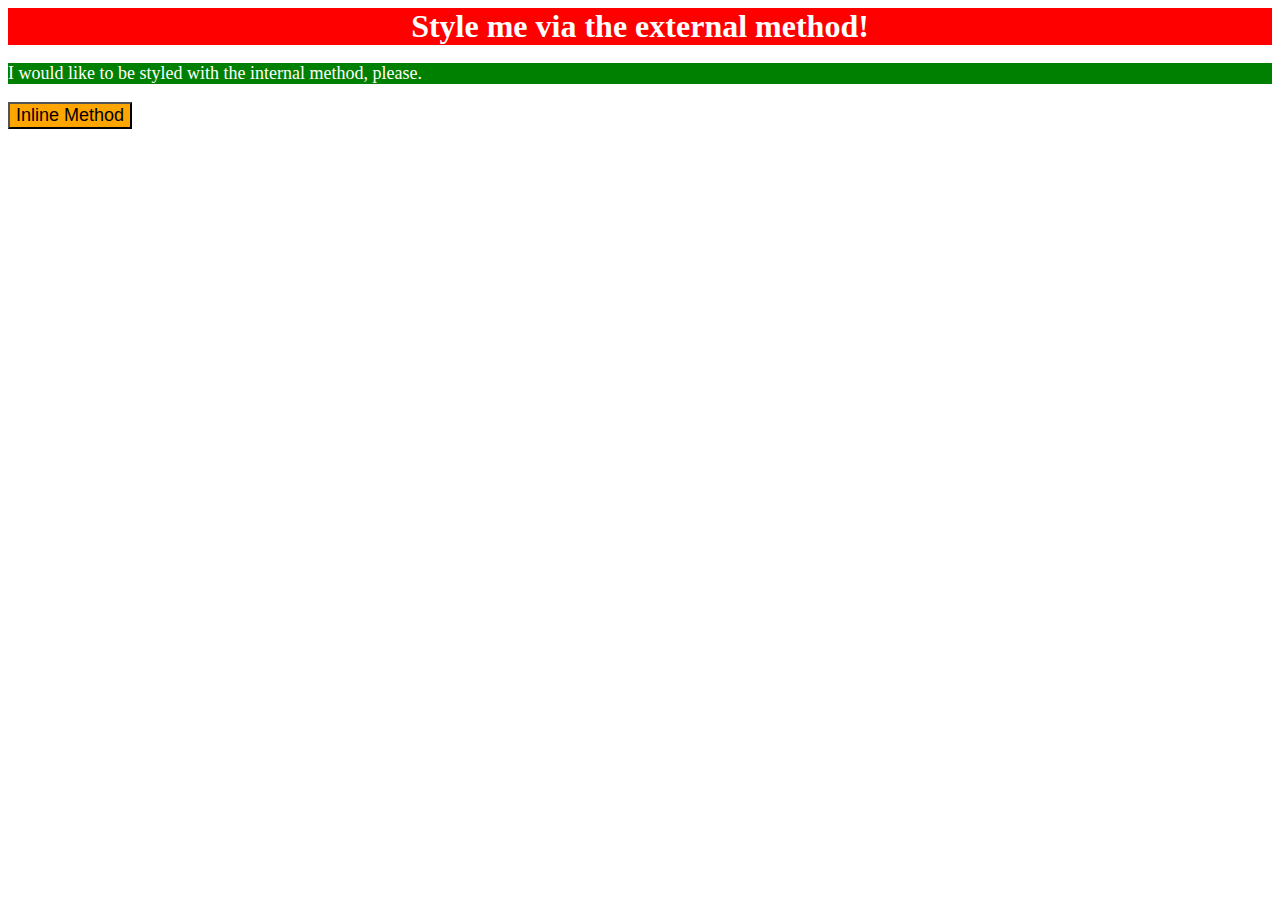
<file: foundations/01-css-methods/index.html>
<!DOCTYPE html>
<html lang="en">
  <head>
    <meta charset="UTF-8">
    <meta http-equiv="X-UA-Compatible" content="IE=edge">
    <meta name="viewport" content="width=device-width, initial-scale=1.0">
    <title>Methods for Adding CSS</title>
    <link rel="stylesheet" href="style.css">
    <style>
      p{
        background-color: green;
        color: white;
        font-size: 18px
        }
    </style>
  </head>
  <body>
    <div class="container">Style me via the external method!</div>
    <p>I would like to be styled with the internal method, please.</p>
    <button style="background-color: orange; font-size: 18px;">Inline Method</button>
  </body>
</html>
</file>
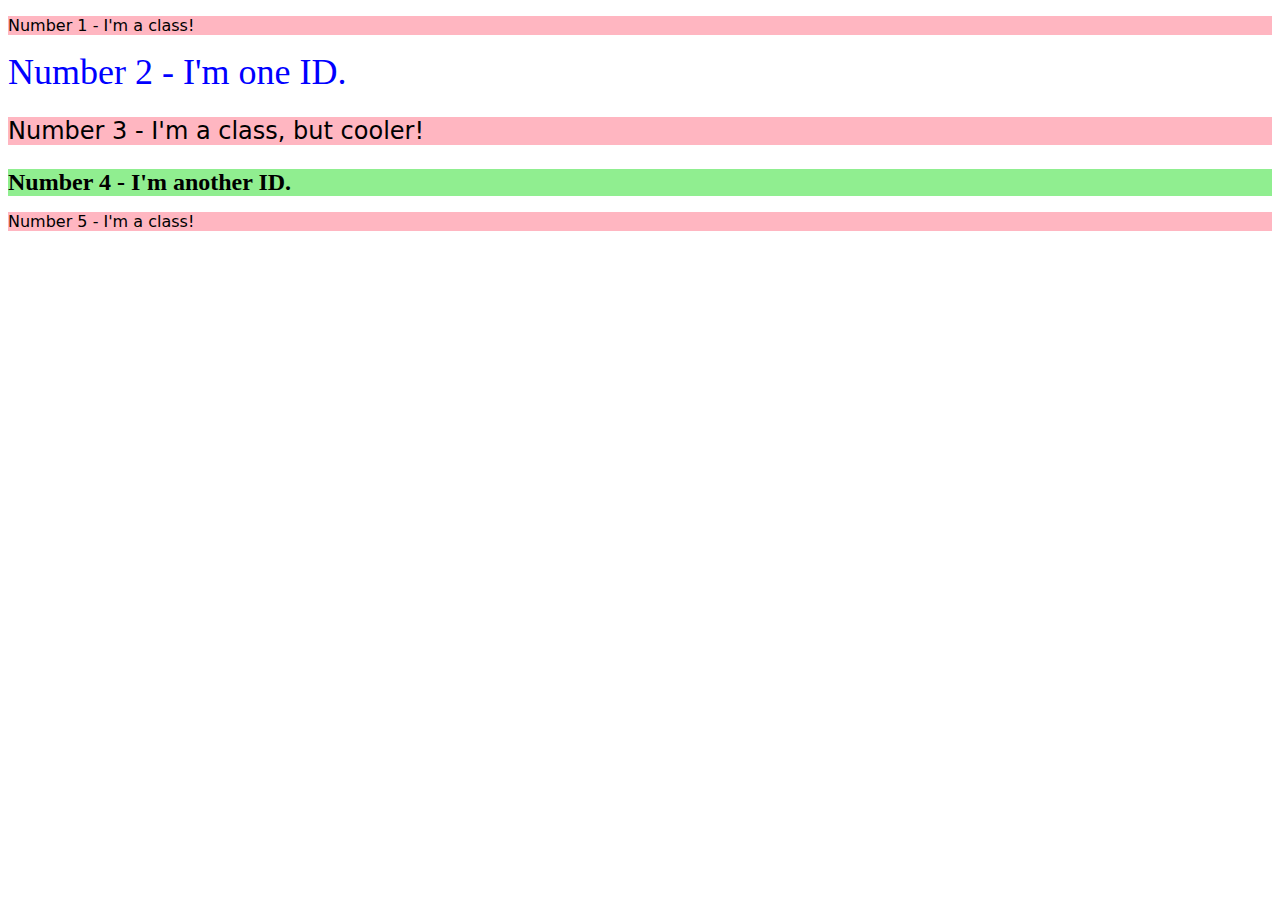
<file: foundations/02-class-id-selectors/index.html>
<!DOCTYPE html>
<html lang="en">
  <head>
    <meta charset="UTF-8">
    <meta http-equiv="X-UA-Compatible" content="IE=edge">
    <meta name="viewport" content="width=device-width, initial-scale=1.0">
    <title>Class and ID Selectors</title>
    <link rel="stylesheet" href="style.css">
  </head>
  <body>
    <p class="class">Number 1 - I'm a class!</p>
    <div id="id">Number 2 - I'm one ID.</div>
    <p class="class cool">Number 3 - I'm a class, but cooler!</p>
    <div id="id-2">Number 4 - I'm another ID.</div>
    <p class="class">Number 5 - I'm a class!</p>
  </body>
</html>
</file>
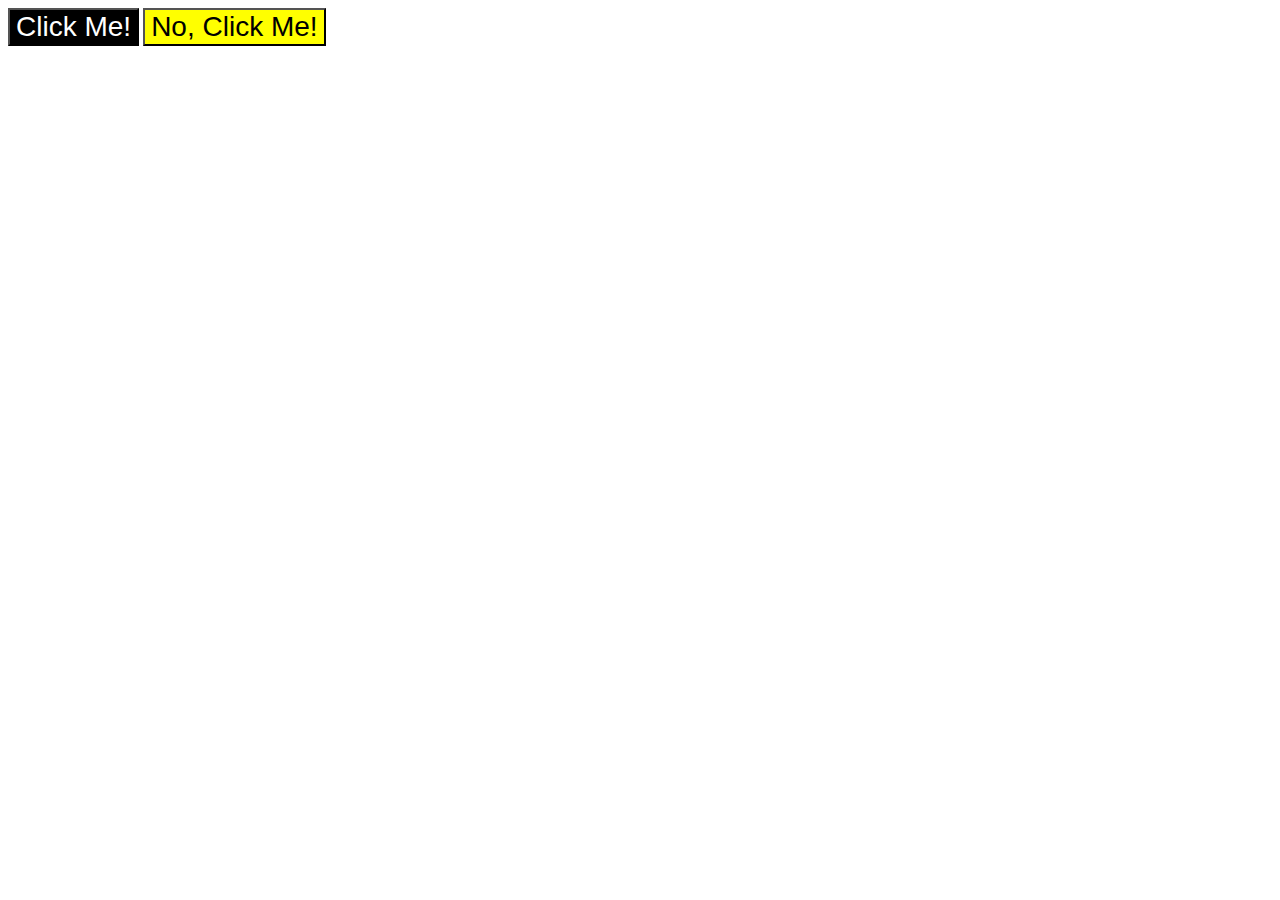
<file: foundations/03-grouping-selectors/index.html>
<!DOCTYPE html>
<html lang="en">
  <head>
    <meta charset="UTF-8">
    <meta http-equiv="X-UA-Compatible" content="IE=edge">
    <meta name="viewport" content="width=device-width, initial-scale=1.0">
    <title>Grouping Selectors</title>
    <link rel="stylesheet" href="style.css">
  </head>
  <body>
      <button class="first-button">Click Me!</button>
      <button class="second-button">No, Click Me!</button>
  </body>
</html>
</file>
<file: foundations/01-css-methods/style.css>
.container{
    color: white;
    background-color: red;
    font-size: 32px;
    text-align: center;
    font-weight: 700;
}
</file>
<file: foundations/02-class-id-selectors/style.css>
.class{
    background-color: lightpink;
    font-family: 'Verdana','DejaVu Sans', 'sans-serif';
}
#id{
    color: blue;
    font-size: 36px;
}
.class.cool{
    font-size: 24px;
}
#id-2{
    background-color: lightgreen;
    font-size: 24px;
    font-weight: bold;
}
</file>
<file: foundations/03-grouping-selectors/style.css>
.first-button{
background-color: black;
color: white;
}
.second-button{
background-color: yellow;
}
button{
    font-size: 28px;
    font-family: Helvetica, "Times New Roman", sans-serif;
}
</file>
